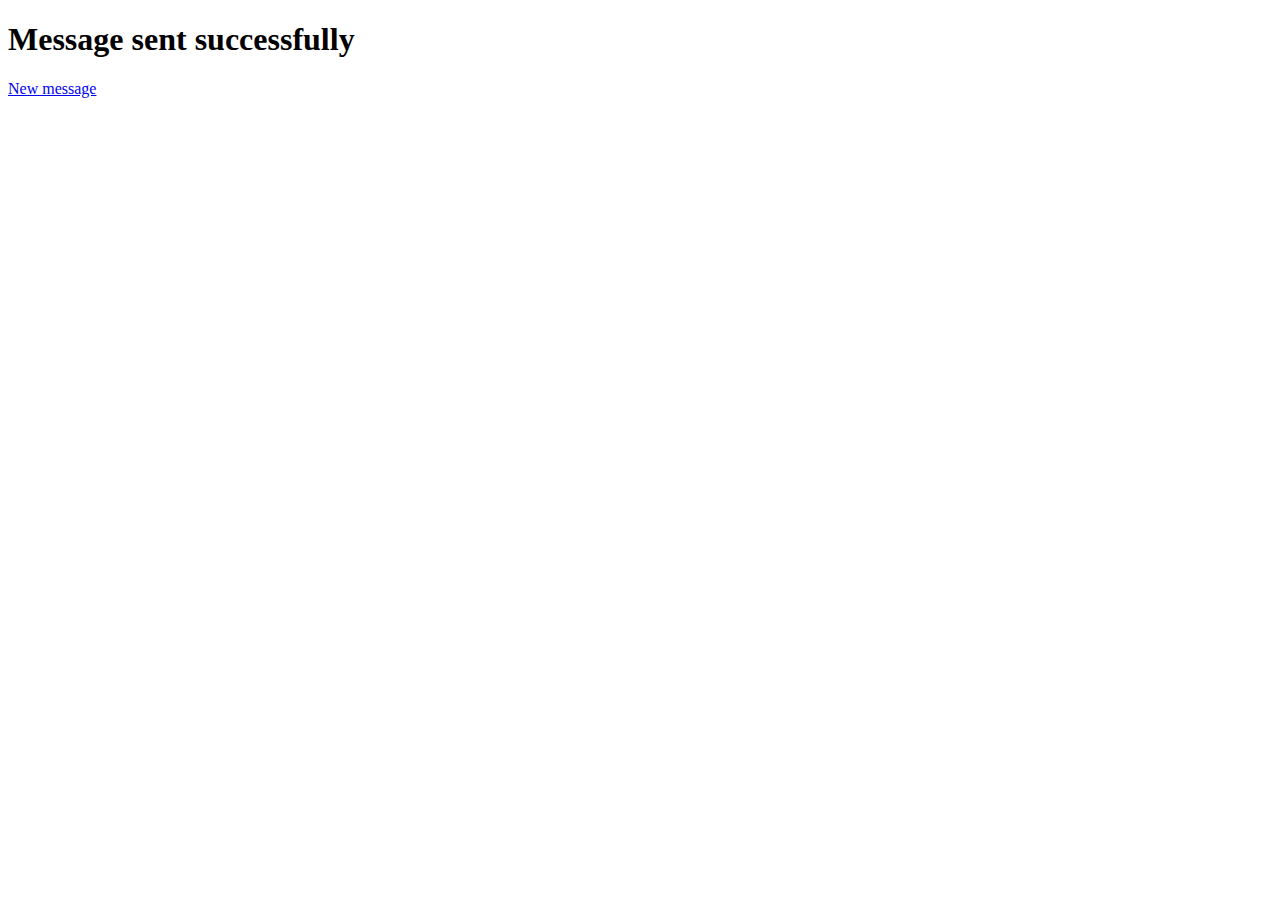
<file: message_sent.html>
<!DOCTYPE html>
<html lang="en">
<head>
    <meta charset="UTF-8">
    <meta name="viewport" content="width=device-width, initial-scale=1.0">
    <meta http-equiv="X-UA-Compatible" content="ie=edge">
    <title>Contact Form</title>
    <link rel="stylesheet" href="http://www.claudiascorner.art/styles.css">
   
</head>
<body>
   <section class="form_wrap">
       <section class="successfulMsg">
        <h1>Message sent successfully</h1>
        <a href="http://www.claudiascorner.art/index.html">New message</a>
        </section>
   </section>
   <script src="http://www.claudiascorner.art/script.js"></script>
   <script src="http://www.claudiascorner.art/script_contact.js"></script>

</body>
</html>
</file>
